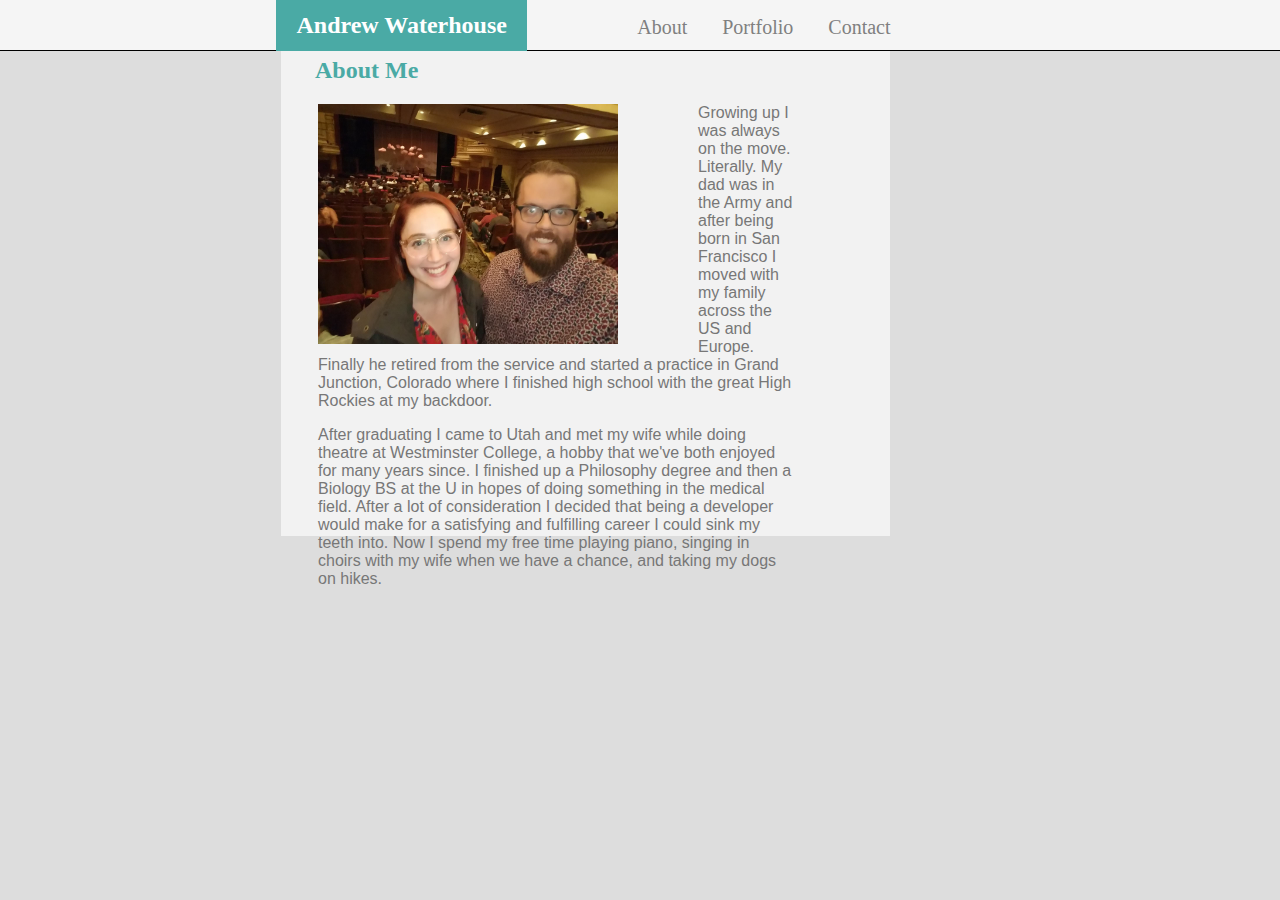
<file: basic-portfolio/index.html>
<!DOCTYPE html>
<html lang="en">

<head>
    <meta charset="UTF-8">
    <meta name="viewport" content="width=device-width, initial-scale=1.0">
    <meta http-equiv="X-UA-Compatible" content="ie=edge">
    <link rel="stylesheet" href="Assets/css/style.css">
    <title>About</title>
</head>

<body>
    <header>
        <h1>Andrew Waterhouse</h1>
        <nav class="site-links">
            <a href="index.html">About</a>
            <a href="portfolio.html">Portfolio</a>
            <a href="contact.html">Contact</a>
        </nav>
    </header>
    <div class="container">
        <h2>About Me</h2>
        <img src="Assets/images/AndrewPicture.jpg" alt="Me and My Wife" width="300px" height="240px">
        <p>Growing up I was always on the move. Literally. My dad was in the Army and after being born in San Francisco
            I moved with my family across the US and Europe. Finally he retired from the service and started a practice
            in Grand Junction, Colorado where I finished high school with the great High Rockies at my backdoor.</p>
        <p>After graduating I came to Utah and met my wife while doing theatre at Westminster College, a hobby that
            we've both enjoyed for many years since. I finished up a Philosophy degree and then a Biology BS at the U
            in hopes of doing something in the medical field. After a lot of consideration I decided that being a
            developer would make for a satisfying and fulfilling career I could sink my teeth into. Now I spend my free
            time playing piano, singing in choirs with my wife when we have a chance, and taking my dogs on hikes.</p>
    </div>
</body>

</html>
</file>
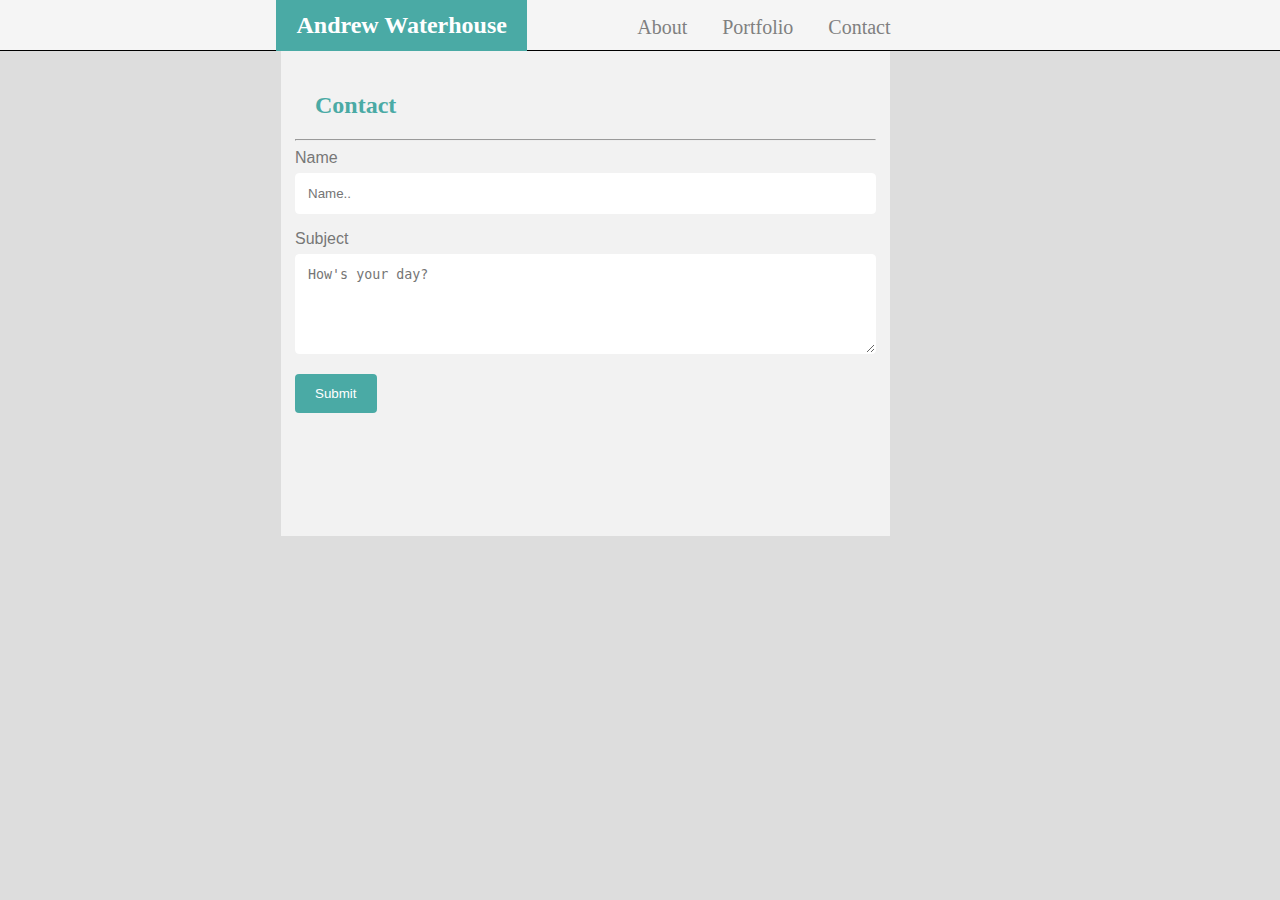
<file: basic-portfolio/contact.html>
<!DOCTYPE html>
<html lang="en">

<head>
    <meta charset="UTF-8">
    <meta name="viewport" content="width=device-width, initial-scale=1.0">
    <meta http-equiv="X-UA-Compatible" content="ie=edge">
    <link rel="stylesheet" href="Assets/css/contactstyle.css">
    <title>Andrew Waterhouse</title>
</head>

<body>
    <header>
        <h1>Andrew Waterhouse</h1>
        <nav class="site-links">
            <a href="index.html">About</a>
            <a href="portfolio.html">Portfolio</a>
            <a href="contact.html">Contact</a>
        </nav>
    </header>
    <div class="container">
        <div class="contact-list">
            <h2>Contact</h2>
            <hr>
            <form action="/action_page.php">
                <label for="fname">Name</label>
                <input type="text" id="fname" name="name" placeholder="Name..">

                <label for="subject">Subject</label>
                <textarea id="subject" name="subject" placeholder="How's your day?" style="height:100px"></textarea>

                <input type="submit" value="Submit">
            </form>
        </div>
</body>

</html>
</file>
<file: basic-portfolio/Assets/css/style.css>
body {
    background: #dddddd;
    color: #777777;
    font-family: Arial, Helvetica, sans-serif;
}

header {
    background-color: whitesmoke;
    border-bottom: 1px solid black;
    width: 100%;
    height: 50px;
    position: absolute;
    top: 0;
    left: 0;
}

h1 {
    background-color: #4aaaa5;
    color: white;
    font-size: 24px;
    font-family: Georgia, 'Times New Roman', Times, serif;
    padding: 12px 20px 12px 20px;
    margin-top: 0;
    margin-left:21.6%;
    float: left;
    position: relative;
    top: 0;
    z-index: 3;
}

.site-links {
    word-spacing: 30px;
    font-size: 20px;    
    text-align: right;
    color: grey;
    font-family: Georgia, 'Times New Roman', Times, serif;
    padding: 16px 0px 16px 0;
    margin-top: 0;
    margin-left: -8px;
    position: relative;
    width: 100%;
    top: 0;
    right: 29.8%;
    z-index: 2;
}

h2 {
    color: #4aaaa5;
    font-family: Georgia, 'Times New Roman', Times, serif;
    font-size: 24px;
    margin-left: 20px;
    margin-right: 20px;
    padding-top: 15px;
}

.container {
    background-color: #f2f2f2;
    padding: 14px;
    width: 46%;
    height: 500px;
    margin-left: 21.6%;
}

img {
    float: left;
    margin-left: 23px;
    margin-right: 80px;
}
p {
    margin-left: 23px;
    margin-right: 80px;

}

a:link {
    color: gray;
    text-decoration: none;
}

a:visited {
    color: gray;
    text-decoration: none;
}
</file>
<file: basic-portfolio/Assets/css/contactstyle.css>
body {
    background: #dddddd;
    color: #777777;
    font-family: Arial, Helvetica, sans-serif;
}

header {
    background-color: whitesmoke;
    border-bottom: 1px solid black;
    width: 100%;
    height: 50px;
    position: absolute;
    top: 0;
    left: 0;
}

h1 {
    background-color: #4aaaa5;
    color: white;
    font-size: 24px;
    font-family: Georgia, 'Times New Roman', Times, serif;
    padding: 12px 20px 12px 20px;
    margin-top: 0;
    margin-left:21.6%;
    float: left;
    position: relative;
    top: 0;
    z-index: 3;
}

.site-links {
    word-spacing: 30px;
    font-size: 20px;    
    text-align: right;
    color: grey;
    font-family: Georgia, 'Times New Roman', Times, serif;
    padding: 16px 0px 16px 0;
    margin-top: 0;
    margin-left: -8px;
    position: relative;
    width: 100%;
    top: 0;
    right: 29.8%;
    z-index: 2;
}

h2 {
    color: #4aaaa5;
    font-size: 24px;
    font-family: Georgia, 'Times New Roman', Times, serif;
    padding: 50px 20px 0px 20px;
    width: 76%;
}

input[type=text], select, textarea {
    width: 100%;
    padding: 12px;
    border: 1px solid white;
    border-radius: 4px;
    box-sizing: border-box;
    margin-top: 6px;
    margin-bottom: 16px;
    resize: vertical;
}

input[type=submit] {
    background-color: #4aaaa5;
    color: white;
    padding: 12px 20px;
    border: none;
    border-radius: 4px;
    cursor: pointer;
}

input[type=submit]:hover {
    background-color: #4aaaa5;
}

.container {
    background-color: #f2f2f2;
    padding: 14px;
    width: 46%;
    height: 500px;
    margin-left: 21.6%;
}
a:link {
    color: gray;
    text-decoration: none;
}

a:visited {
    color: gray;
    text-decoration: none;
}
</file>
